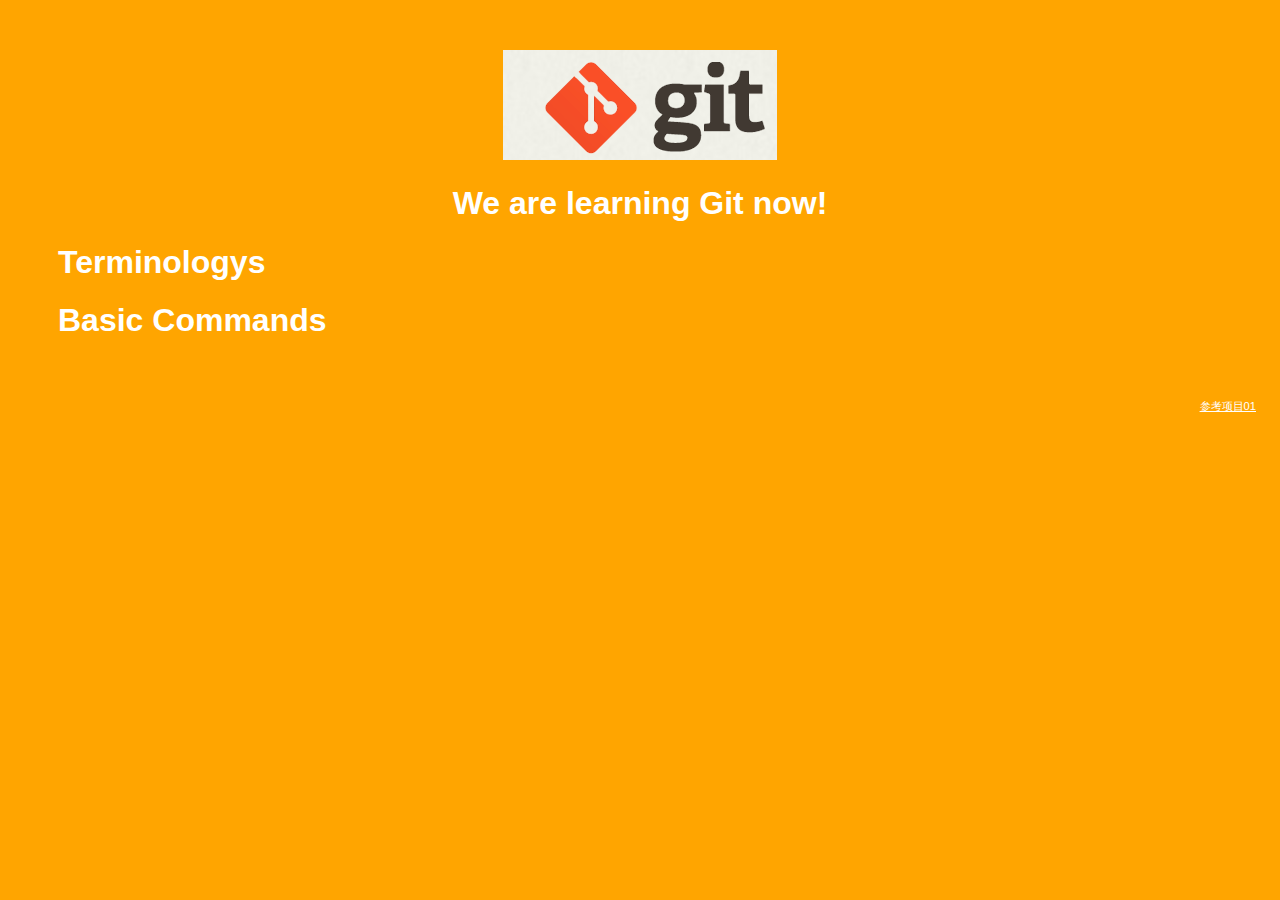
<file: index.htm>
<!DOCTYPE html>
<html>
<head>
    <title>Git Demo</title>
    <link rel="stylesheet" type="text/css" href="styles/style.css">
</head>
<body>
    <header>
        <img id="header-img" src="images/git-logo.png">
        <h1 id='header-words'>We are learning Git now!</h1> 
    </header>

    <section>
        <div class="accordion"><h1>Terminologys</h1></div>
            <div class="panel">
                <ol>
                    <li>bare repository</li>
                    <li></li>
                    <li></li>
                    <li></li>
                    <li></li>
                    <li></li>
                    <li></li>
                    <li></li>
                    <li></li>
                    <li></li>
                </ol>     
            </div>
        <div class="accordion"><h1>Basic Commands</h1></div>
            <div class="panel">
                <ol>
                    <li>config</li>
                    <li>commit</li>
                    <li></li>
                    <li></li>
                    <li></li>
                    <li></li>
                    <li></li>
                    <li></li>
                    <li></li>
                    <li></li>
                </ol>
            </div>
        </div>
    </section>

    <footer>
	    <a href="https://github.com/TTN-js/unforGITtable">参考项目01</a>
    </footer>

    <script src="js/script.js"></script> 
</body>
</html>
</file>
<file: styles/style.css>
body{
  background-color: orange;
  font-family: 'Monaco', sans-serif;
  color: white;
}

body a{
  color: white;
}

header{
  text-align: center;
  margin-top: 50px;
}

h3{
  color: red;
}

header-img{
  width: 400px;
}

header-words{
  line-height: 10px;
  font-size: 50px;
  font-family: 'Monaco', sans-serif;
  margin-bottom: 75px;
}

section{
  padding: 0 50px 0px 50px;
  text-align: left;
}

div.accordion {
  cursor: pointer;
  border: none;
  outline: none;
}

div.accordion.active, div.accordion:hover {
  background-color: white;
  color: #1D2031;
}

div.panel {
  padding: 0 18px 0 0;
  display: none;
}

footer {
	right: 0;
	bottom: 0;
	position: relative;
	padding: 10px 1rem 10px 0;
	margin-top: 50px;
	font-size: 0.7em;
	text-align: right;
}

footer p {
	margin-bottom: 0;
}
</file>
